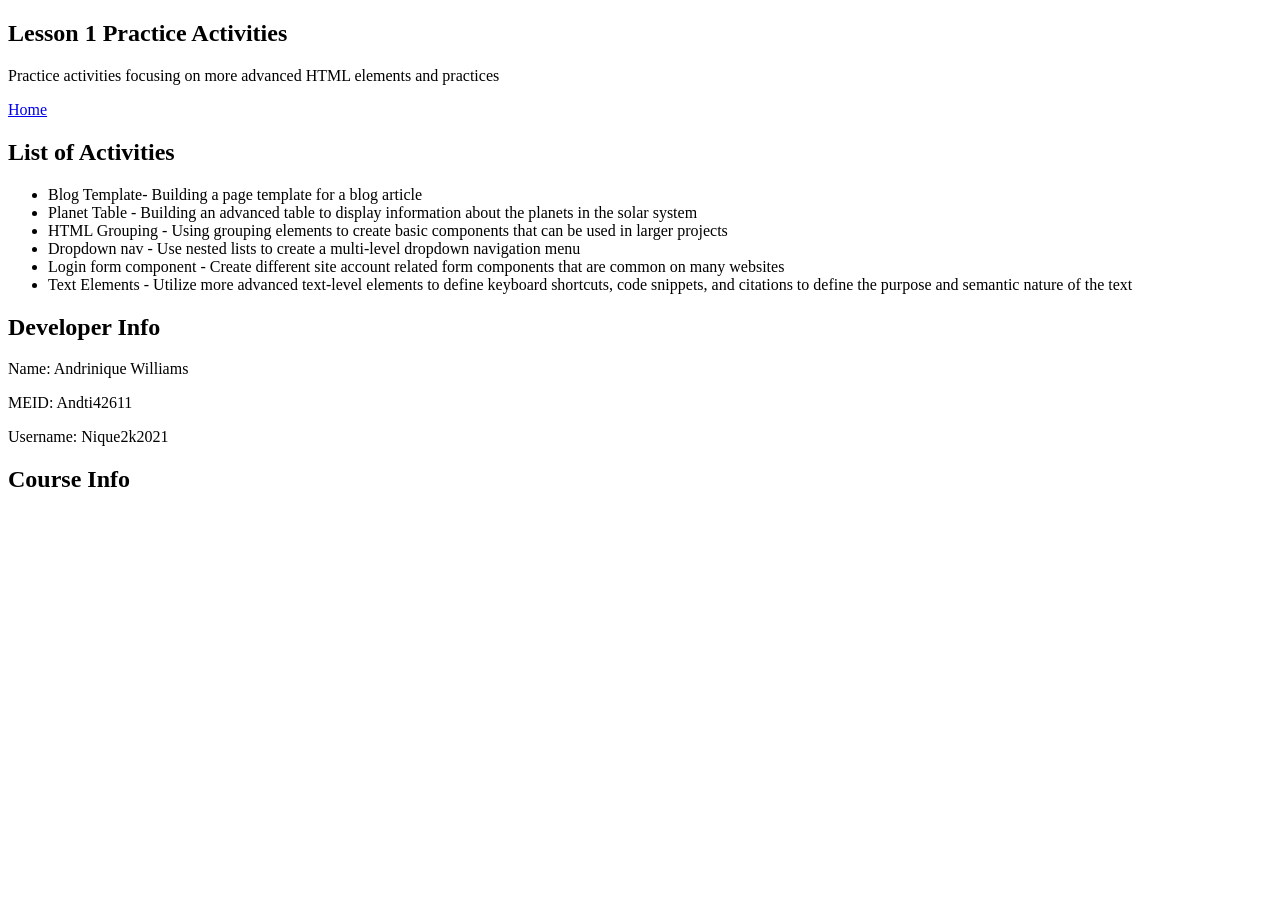
<file: index.html>
<!DOCTYPE html>
<html>
    <head>
        <body>
            <title>HTML Practice Activities-Andrinique Williams</title>
            <nav>
                <a href="cs/main.css"></a>
                <header>
                    <h1>Lesson 1 Practice Activities</h1>
                    <p>Practice activities focusing on more advanced HTML elements and practices</p>
                    <nav>
                        <a href="index.html">Home</a>
                        <a href="blog-template.html"></a>
                        <a href="planets.html"></a>
                        <a href="groups.html"></a>
                        <a href="dropdown-menu.html"></a>
                        <a href="accounts.html"></a>
                        <a href="text-elements.html"></a>
                    </nav>
                    <main>
                        <h2>List of Activities</h2>
                        <ul>
                        <li>Blog Template- Building a page template for a blog article</li>
                        <li>Planet Table - Building an advanced table to display information about the planets in the solar system</li>
                        <li>HTML Grouping - Using grouping elements to create basic components that can be used in larger projects</li>
                        <li>Dropdown nav - Use nested lists to create a multi-level dropdown navigation menu</li>
                        <li>Login form component - Create different site account related form components that are common on many websites</li>
                        <li>Text Elements - Utilize more advanced text-level elements to define keyboard shortcuts, code snippets, and citations to define the purpose and semantic nature of the text </li>
                        </ul>
                        <footer>
                          <h2>Developer Info</h2>
                          <div>
                            <p>Name: Andrinique Williams</p>
                            <p>MEID: Andti42611</p>
                            <p>Username: Nique2k2021</p>
                        </div>
                        <h2>Course Info</h2>
                      </footer>
                    </main>
                </header>
            </nav>
        </body>
    </head>
</html>
</file>
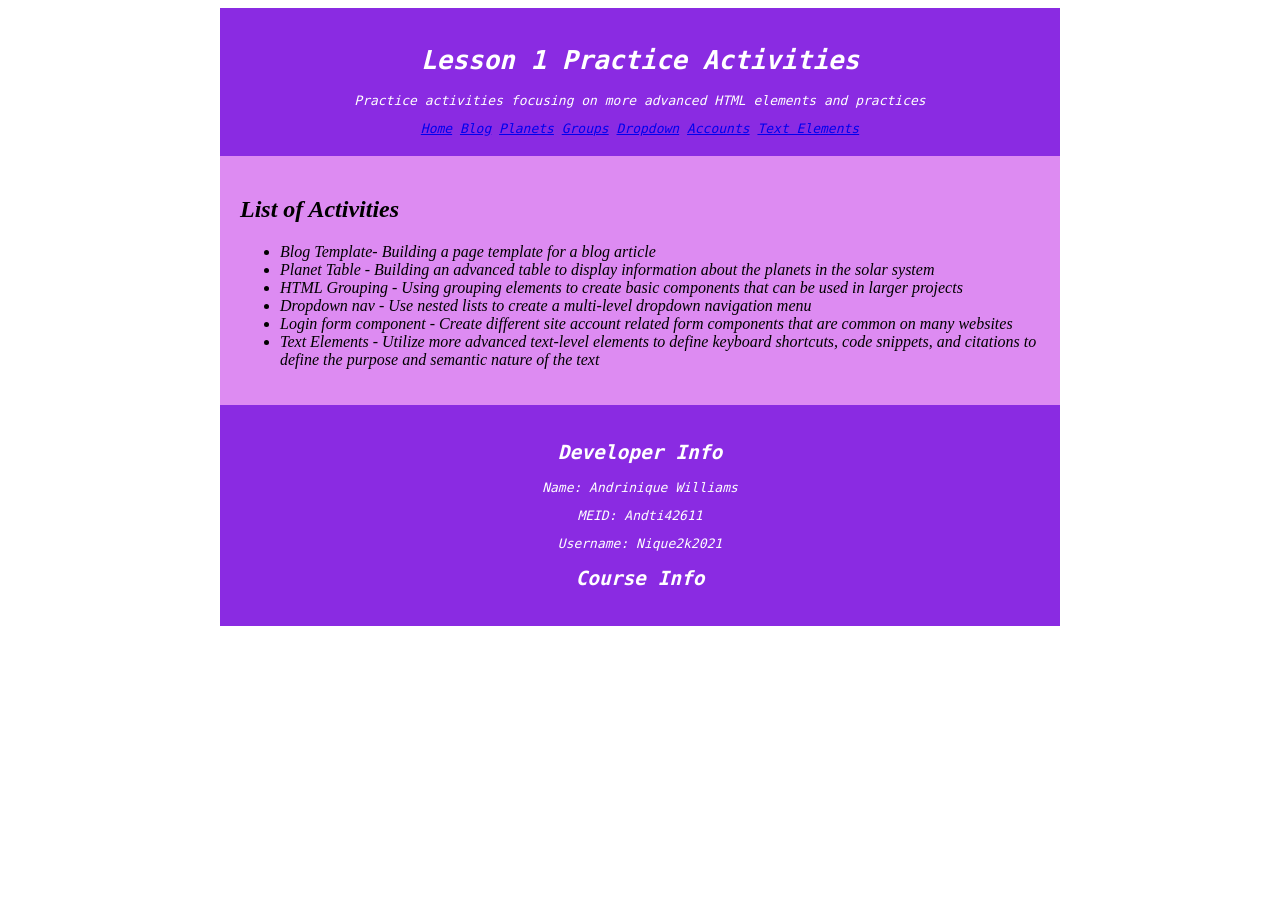
<file: CIS233DA/Lesson Activities/Activities/index.html>
<!DOCTYPE html>
<html lang="en">
            <head>
            <title>HTML Practice Activities-Andrinique Williams</title>
            <link rel="stylesheet" href="css/main.css">
            </head>
            <body>
                <header>
                    <h1>Lesson 1 Practice Activities</h1>
                    <p>Practice activities focusing on more advanced HTML elements and practices</p>
                    <nav>
                        <a href="index.html">Home</a>
                        <a href="blog-template.html">Blog</a>
                        <a href="planets.html">Planets</a>
                        <a href="groups.html">Groups</a>
                        <a href="dropdown-menu.html">Dropdown</a>
                        <a href="accounts.html">Accounts</a>
                        <a href="text-elements.html">Text Elements</a>
                    </nav>
                    </header>
                    <main>
                        <h2>List of Activities</h2>
                        <ul>
                        <li>Blog Template- Building a page template for a blog article</li>
                        <li>Planet Table - Building an advanced table to display information about the planets in the solar system</li>
                        <li>HTML Grouping - Using grouping elements to create basic components that can be used in larger projects</li>
                        <li>Dropdown nav - Use nested lists to create a multi-level dropdown navigation menu</li>
                        <li>Login form component - Create different site account related form components that are common on many websites</li>
                        <li>Text Elements - Utilize more advanced text-level elements to define keyboard shortcuts, code snippets, and citations to define the purpose and semantic nature of the text </li>
                        </ul>
                    </main>
                        <footer>
                          <h2>Developer Info</h2>
                          <div>
                            <p>Name: Andrinique Williams</p>
                            <p>MEID: Andti42611</p>
                            <p>Username: Nique2k2021</p>
                        </div>
                        <h2>Course Info</h2>
                      </footer>
                </main>
        </body>
</html>
</file>
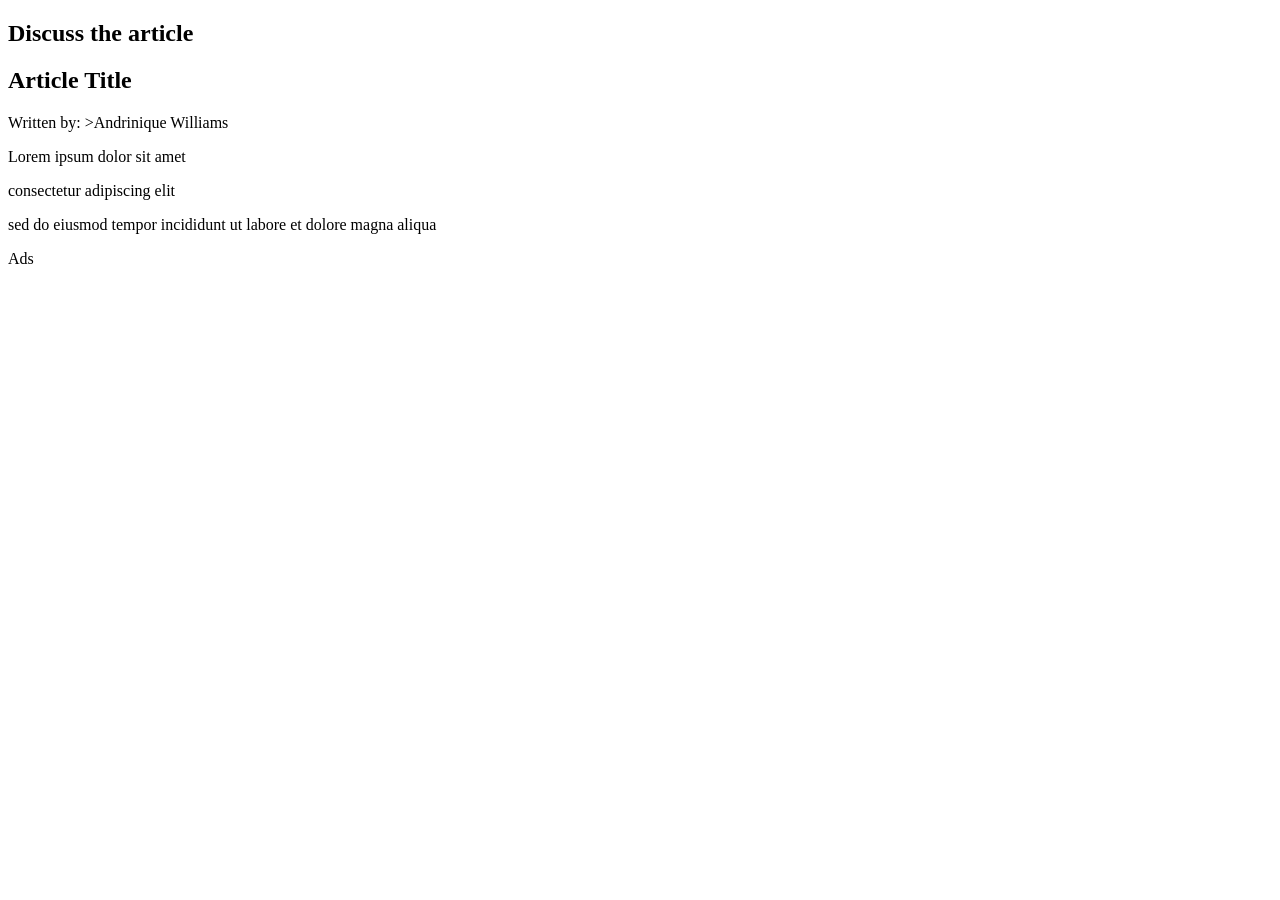
<file: blog-template.html>
<!DOCTYPE html>
<html lang="en">
    <main>
            <section id="discussions">
                <h2>Discuss the article</h2></section>
            <aside class="ad-container"></aside>
            <article>
            <h2>Article Title</h2>
            <p id="author">Written by: <span id="auther name">>Andrinique Williams</span></p>
        <p>Lorem ipsum dolor sit amet</p>
        <p>consectetur adipiscing elit</p>
        <p>sed do eiusmod tempor incididunt ut labore et dolore magna aliqua</p>
        </article>
        <div id="discussion-placeholder"></div>
        <aside class="ad-container">
            <p class="ad-notice">Ads</p>
            <div id="article-ad"></div>
        </aside>
        
        </html>
</file>
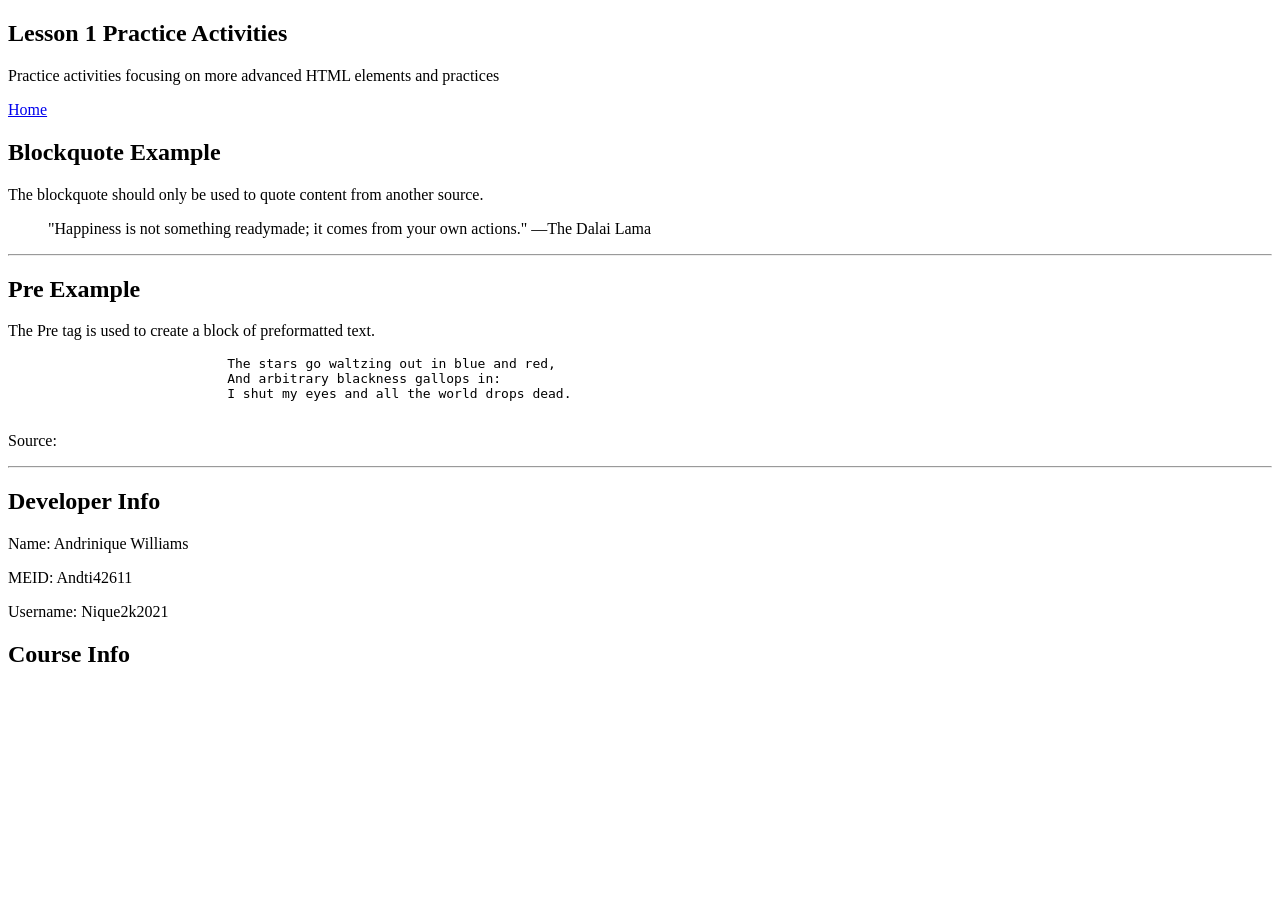
<file: groups.html>
<!DOCTYPE html>
<html>
    <head>
        <body>
            <title>HTML Practice Activities-Andrinique Williams</title>
            <nav>
                <a href="css/main.css"></a>
                <header>
                    <h1>Lesson 1 Practice Activities</h1>
                    <p>Practice activities focusing on more advanced HTML elements and practices</p>
                    <nav>
                        <a href="index.html">Home</a>
                        <a href="blog-template.html"></a>
                        <a href="planets.html"></a>
                        <a href="groups.html"></a>
                        <a href="dropdown-menu.html"></a>
                        <a href="accounts.html"></a>
                        <a href="text-elements.html"></a>
                    </nav>
                    <main>
                        <h2>Blockquote Example</h2>
                        <p>The blockquote should only be used to quote content from another source.</p>
                        <blockquote>"Happiness is not something readymade; it comes from your own actions." —The Dalai Lama </blockquote>
                        <blockquote cite="https://www.goodhousekeeping.com/health/wellness/g2401/inspirational-quotes/"></blockquote>                        <hr>

                        <h2>Pre Example</h2>
                        <p>The Pre tag is used to create a block of preformatted text. </p>
                        <pre class="poem">
                            The stars go waltzing out in blue and red,
                            And arbitrary blackness gallops in: 
                            I shut my eyes and all the world drops dead.
                        </pre>
                        <p>Source: <a href="https://www.familyfriendpoems.com/collection/poems-with-tercets/"></a></p>                        
                        
                        <hr>
                        
                        <footer>
                          <h2>Developer Info</h2>
                          <div>
                            <p>Name: Andrinique Williams</p>
                            <p>MEID: Andti42611</p>
                            <p>Username: Nique2k2021</p>
                        </div>
                        <h2>Course Info</h2>
                      </footer>
                    </main>
                </header>
            </nav>
        </body>
    </head>
</html>
</file>
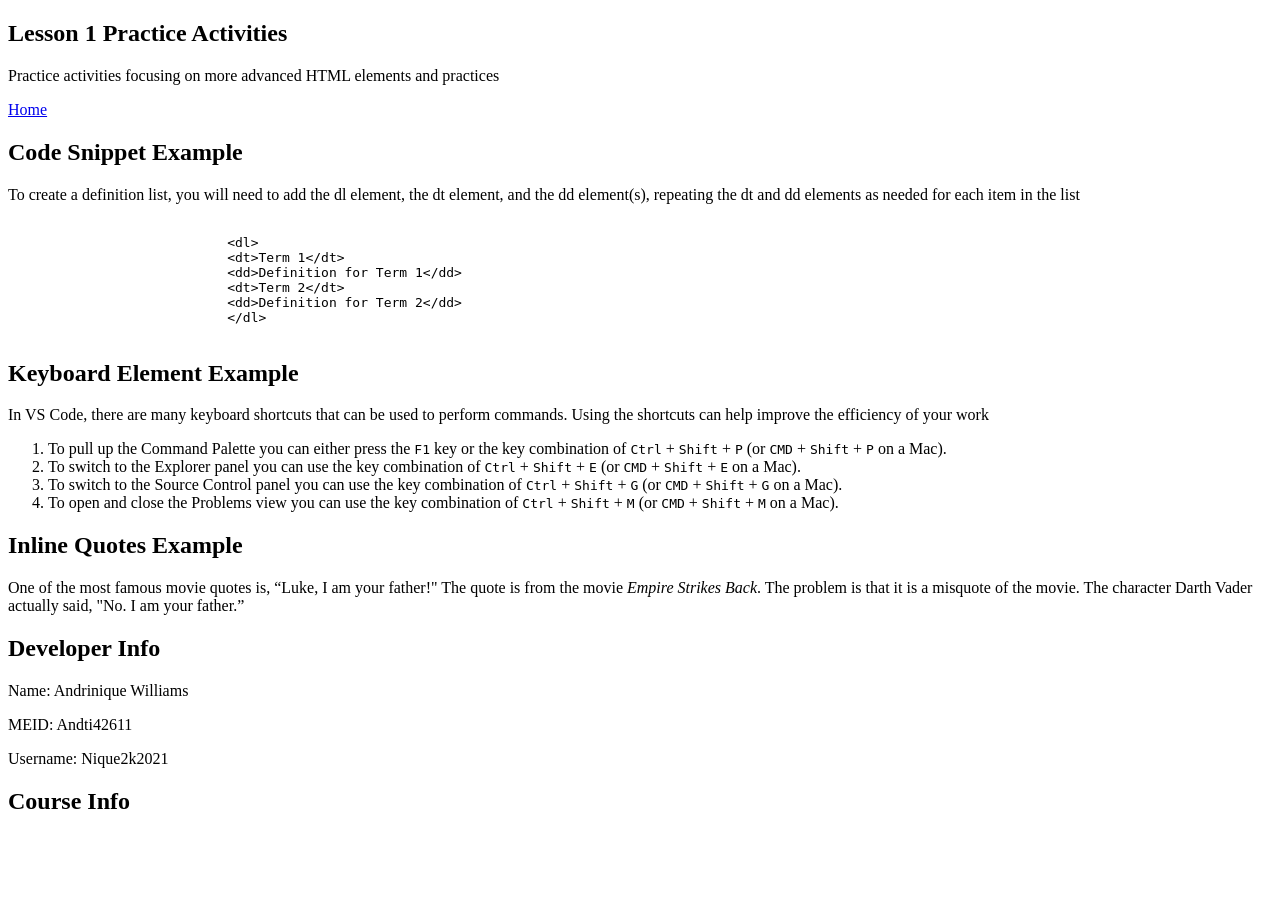
<file: text-elements.html>
<!DOCTYPE html>
<html>
    <head>
        <body>
            <title>HTML Practice Activities-Andrinique Williams</title>
            <nav>
                <a href="css/main.css"></a>
                <header>
                    <h1>Lesson 1 Practice Activities</h1>
                    <p>Practice activities focusing on more advanced HTML elements and practices</p>
                    <nav>
                        <a href="index.html">Home</a>
                        <a href="blog-template.html"></a>
                        <a href="planets.html"></a>
                        <a href="groups.html"></a>
                        <a href="dropdown-menu.html"></a>
                        <a href="accounts.html"></a>
                        <a href="text-elements.html"></a>
                    </nav>
                    <main>
                        <h2>Code Snippet Example</h2>
                        <p>To create a definition list, you will need to add the dl element, the dt element, and the dd element(s), 
                            repeating the dt and dd elements as needed for each item in the list</p>
                            <div class="code-snippet">
                            <pre><code>
                            &lt;dl&gt;
                            &lt;dt&gt;Term 1&lt;/dt&gt;
                            &lt;dd&gt;Definition for Term 1&lt;/dd&gt;
                            &lt;dt&gt;Term 2&lt;/dt&gt;
                            &lt;dd&gt;Definition for Term 2&lt;/dd&gt;
                            &lt;/dl&gt;
                                </code></pre>
                            </div>                        

                        <h2>Keyboard Element Example</h2>
                        <p>In VS Code, there are many keyboard shortcuts that can be used to perform commands. 
                            Using the shortcuts can help improve the efficiency of your work</p>
                            <ol>
                                <li>To pull up the Command Palette you can either press the <kbd>F1</kbd> key or the key combination of <kbd>Ctrl</kbd> + <kbd>Shift</kbd> + <kbd>P</kbd> (or <kbd>CMD</kbd> + <kbd>Shift</kbd> + <kbd>P</kbd> on a Mac).</li>
                                <li>To switch to the Explorer panel you can use the key combination of <kbd>Ctrl</kbd> + <kbd>Shift</kbd> + <kbd>E</kbd> (or <kbd>CMD</kbd> + <kbd>Shift</kbd> + <kbd>E</kbd> on a Mac).</li>
                                <li>To switch to the Source Control panel you can use the key combination of <kbd>Ctrl</kbd> + <kbd>Shift</kbd> + <kbd>G</kbd> (or <kbd>CMD</kbd> + <kbd>Shift</kbd> + <kbd>G</kbd> on a Mac).</li>
                                <li>To open and close the Problems view you can use the key combination of <kbd>Ctrl</kbd> + <kbd>Shift</kbd> + <kbd>M</kbd> (or <kbd>CMD</kbd> + <kbd>Shift</kbd> + <kbd>M</kbd> on a Mac).</li>
                            </ol>

                        <h2>Inline Quotes Example</h2>
                        <p>One of the most famous movie quotes is, <q>Luke, I am your father!" The quote is from the movie <cite>Empire Strikes Back</cite>. 
                            The problem is that it is a misquote of the movie. The character Darth Vader actually said, "No. I am your father.</q></p>
                
                    
                        <footer>
                          <h2>Developer Info</h2>
                          <div>
                            <p>Name: Andrinique Williams</p>
                            <p>MEID: Andti42611</p>
                            <p>Username: Nique2k2021</p>
                        </div>
                        <h2>Course Info</h2>
                      </footer>
                    </main>
                </header>
            </nav>
        </body>
    </head>
</html>
</file>
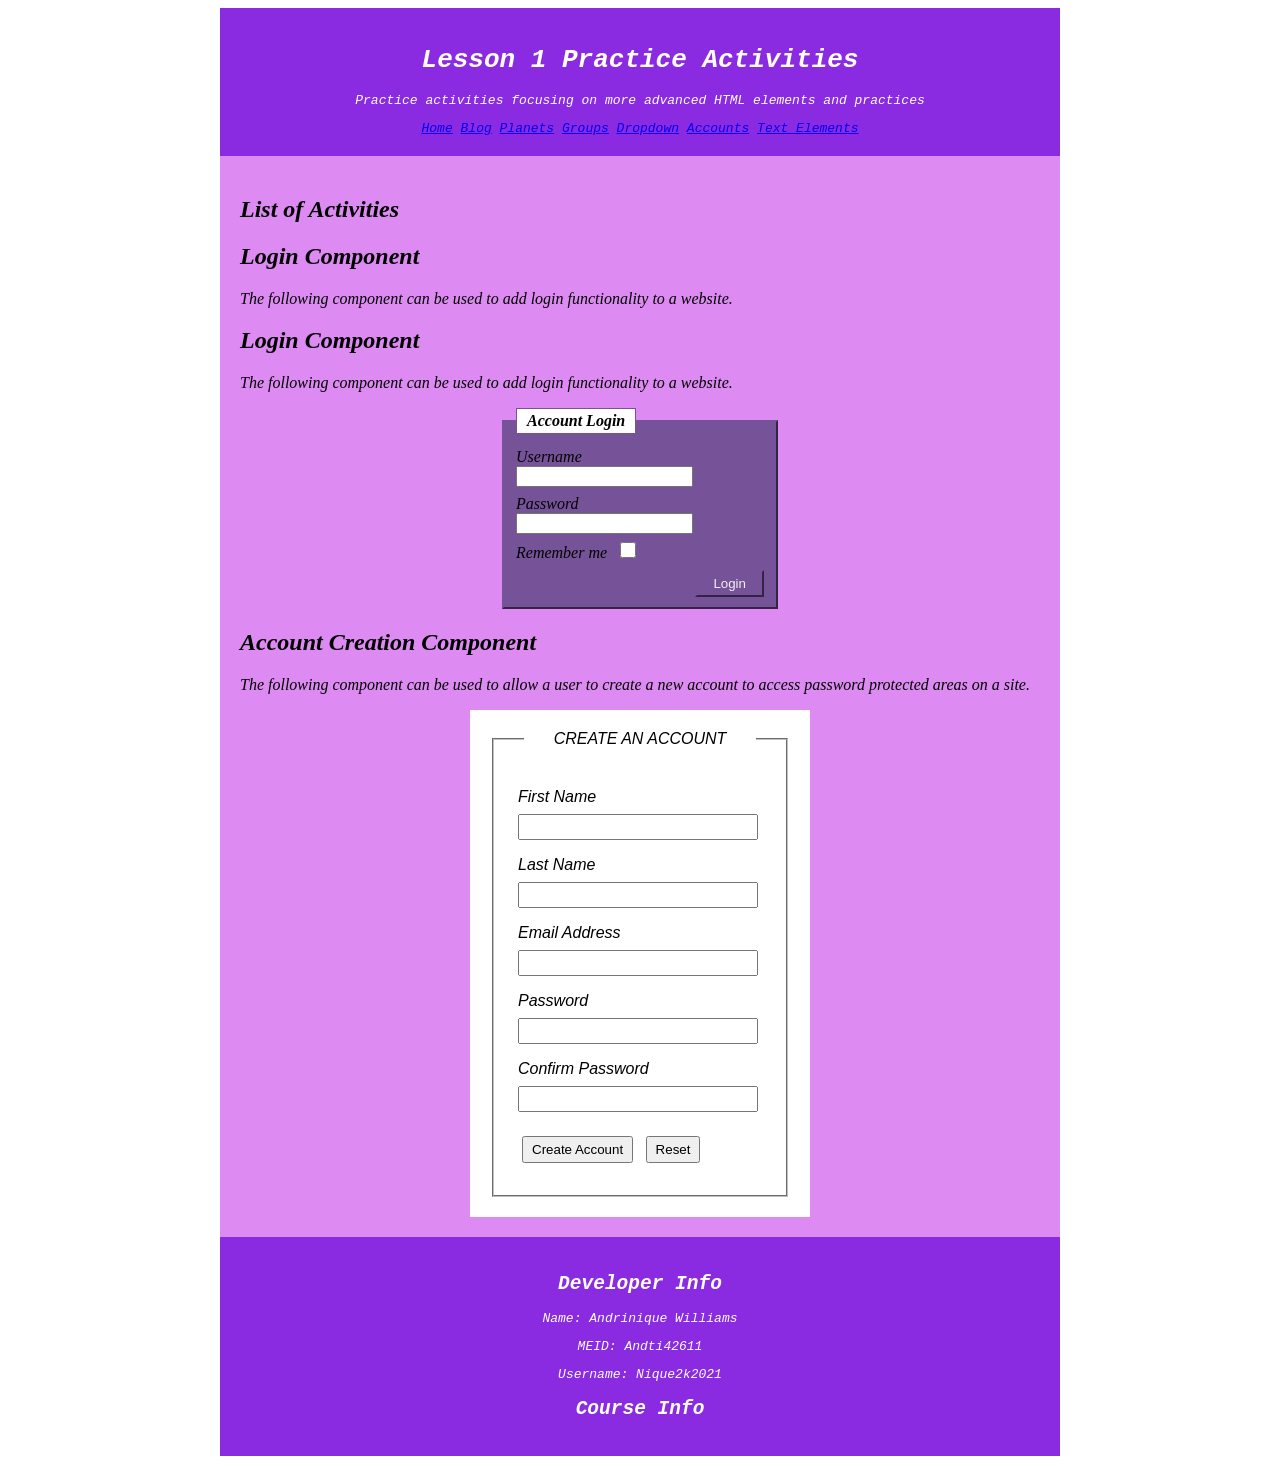
<file: CIS233DA/Lesson Activities/Activities/accounts.html>
<!DOCTYPE html>
<html lang="en">
            <head>
            <title>HTML Practice Activities-Andrinique Williams</title>
            <link rel="stylesheet" href="css/main.css">
            </head>
            <body>
                <header>
                    <h1>Lesson 1 Practice Activities</h1>
                    <p>Practice activities focusing on more advanced HTML elements and practices</p>
                    <nav>
                        <a href="index.html">Home</a>
                        <a href="blog-template.html">Blog</a>
                        <a href="planets.html">Planets</a>
                        <a href="groups.html">Groups</a>
                        <a href="dropdown-menu.html">Dropdown</a>
                        <a href="accounts.html">Accounts</a>
                        <a href="text-elements.html">Text Elements</a>
                    </nav>
                    </header>
                    <main>
                        <h2>List of Activities</h2>
                        <h2>Login Component</h2>
                        <p>The following component can be used to add login functionality to a website.</p>

                        <h2>Login Component</h2>
                        <p>The following component can be used to add login functionality to a website.</p>
                        <form id="form-login" action="https://secure.riosalado.edu/cis-course-resources/postscript.aspx" method="post">
                        <fieldset>
                            <legend>Account Login</legend>
                            <div class="field-group">
                            <label for="login-username">Username</label>
                        <input type="text" id="login-username" name="login-username" required>
                        </div>
                        <div class="field-group">
                        <label for="login-password">Password</label>
                        <input type="password" id="login-password" name="login-password" required>
                     </div>
                        <div class="field-group">
                        <label for="remember-me">Remember me</label>
                        <input type="checkbox" id="remember-me" name="remember-me">
                    </div>
                         <button type="submit">Login</button>
                    </fieldset>
                    
                    </form>

                        <h2>Account Creation Component</h2>
                        <p>The following component can be used to allow a user to create a new account to access
                            password protected areas on a site.</p>

                            <form id="account-creation" action="https://secure.riosalado.edu/cis-course-resources/postscript.aspx" method="post">
                                <fieldset>
                                  <legend>Create an Account</legend>
                                  <div class="field-group">
                                    <label for="first-name">First Name</label>
                                    <input type="text" id="first-name" name="first-name" required>
                                  </div>
                                  <div class="field-group">
                                    <label for="last-name">Last Name</label>
                                    <input type="text" id="last-name" name="last-name" required>
                                  </div>
                                  <div class="field-group">
                                    <label for="email">Email Address</label>
                                    <input type="email" id="email" name="email" required>
                                  </div>
                                  <div class="field-group">
                                    <label for="password">Password</label>
                                    <input type="password" id="password" name="password" required pattern="(?=.*\d)(?=.*[a-z])(?=.*[A-Z]).{6,}">
                                  </div>
                                  <div class="field-group">
                                    <label for="confirm-password">Confirm Password</label>
                                    <input type="password" id="confirm-password" name="confirm-password" required pattern="(?=.*\d)(?=.*[a-z])(?=.*[A-Z]).{6,}">
                                  </div>
                                  <button type="submit">Create Account</button>
                                  <button type="reset">Reset</button>
                                </fieldset>
                              </form>
                              
                    </main>
                        <footer>
                          <h2>Developer Info</h2>
                          <div>
                            <p>Name: Andrinique Williams</p>
                            <p>MEID: Andti42611</p>
                            <p>Username: Nique2k2021</p>
                        </div>
                        <h2>Course Info</h2>
                      </footer>
                </main>
        </body>
</html>
</file>
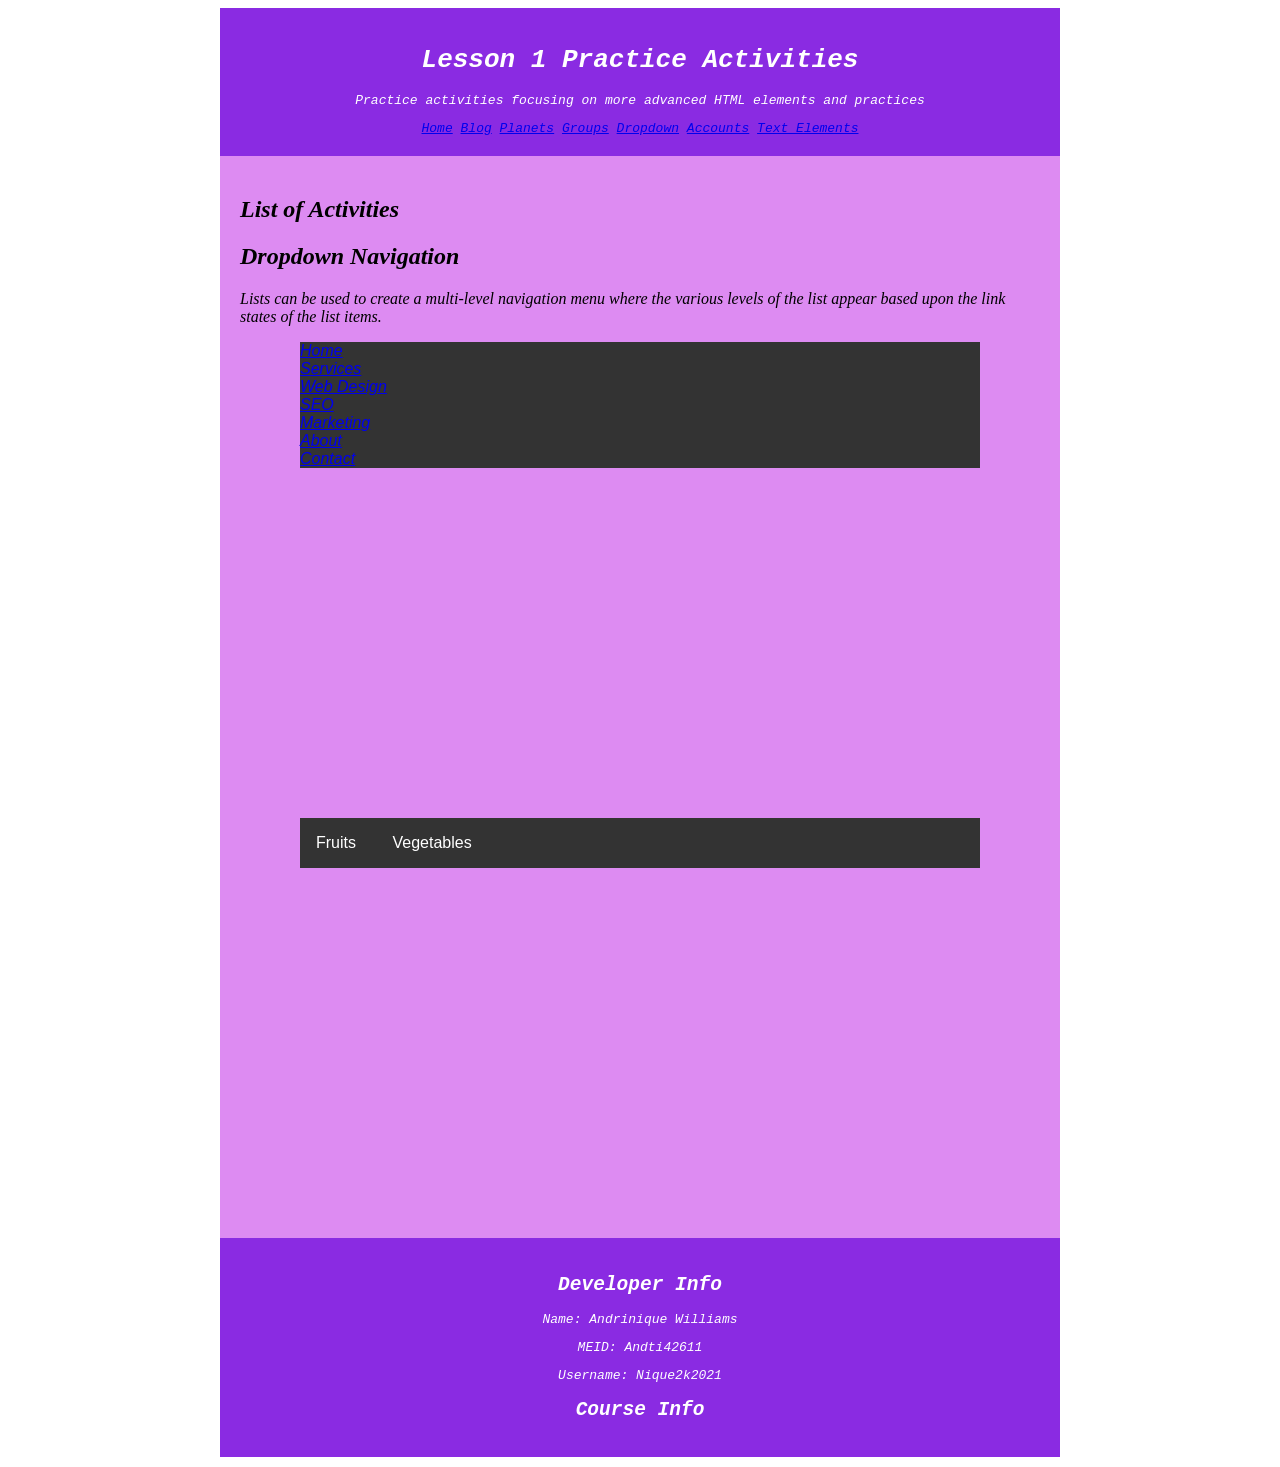
<file: CIS233DA/Lesson Activities/Activities/dropdown-menu.html>
<!DOCTYPE html>
<html lang="en">
            <head>
            <title>HTML Practice Activities-Andrinique Williams</title>
            <link rel="stylesheet" href="css/main.css">
            </head>
            <body>
                <header>
                    <h1>Lesson 1 Practice Activities</h1>
                    <p>Practice activities focusing on more advanced HTML elements and practices</p>
                    <nav>
                        <a href="index.html">Home</a>
                        <a href="blog-template.html">Blog</a>
                        <a href="planets.html">Planets</a>
                        <a href="groups.html">Groups</a>
                        <a href="dropdown-menu.html">Dropdown</a>
                        <a href="accounts.html">Accounts</a>
                        <a href="text-elements.html">Text Elements</a>
                    </nav>
                    </header>
                    <main>
                        <h2>List of Activities</h2>
                        <h2>Dropdown Navigation</h2>
                        <p>Lists can be used to create a multi-level navigation menu where the various levels of 
                           the list appear based upon the link states of the list items.</p>
                           <nav class="dropdown-nav">
                            <ul>
                                <li><a href="#">Home</a></li>
                                <li>
                                  <a href="#">Services</a>
                                  <ul>
                                    <li><a href="#">Web Design</a></li>
                                    <li><a href="#">SEO</a></li>
                                    <li><a href="#">Marketing</a></li>
                                  </ul>
                                </li>
                                <li><a href="#">About</a></li>
                                <li><a href="#">Contact</a></li>
                              </ul>
                          </nav>
                          <nav class="dropdown-nav">
                            <ul>
                              <li class="dropdown">
                                <button>Fruits</button>
                                <ul>
                                  <li><a href="#">Pomes</a></li>
                                  <li><a href="#">Drupes</a></li>
                                  <li><a href="#">Berries</a></li>
                                  <li><a href="#">Melons</a></li>
                                  <li><a href="#">Citrus</a></li>
                                  <li><a href="#">Tropical</a></li>
                                </ul>
                              </li>
                              <li class="dropdown">
                                <button>Vegetables</button>
                                <ul>
                                  <li><a href="#">Brassica</a></li>
                                  <li><a href="#">Fruit Vegetables</a></li>
                                  <li><a href="#">Gourds</a></li>
                                  <li><a href="#">Greens</a></li>
                                  <li><a href="#">Fungus</a></li>
                                  <li><a href="#">Root</a></li>
                                  <li><a href="#">Pod</a></li>
                                </ul>
                              </li>
                            </ul>
                          </nav>
                    </main>
                        <footer>
                          <h2>Developer Info</h2>
                          <div>
                            <p>Name: Andrinique Williams</p>
                            <p>MEID: Andti42611</p>
                            <p>Username: Nique2k2021</p>
                        </div>
                        <h2>Course Info</h2>
                      </footer>
                </main>
        </body>
</html>
</file>
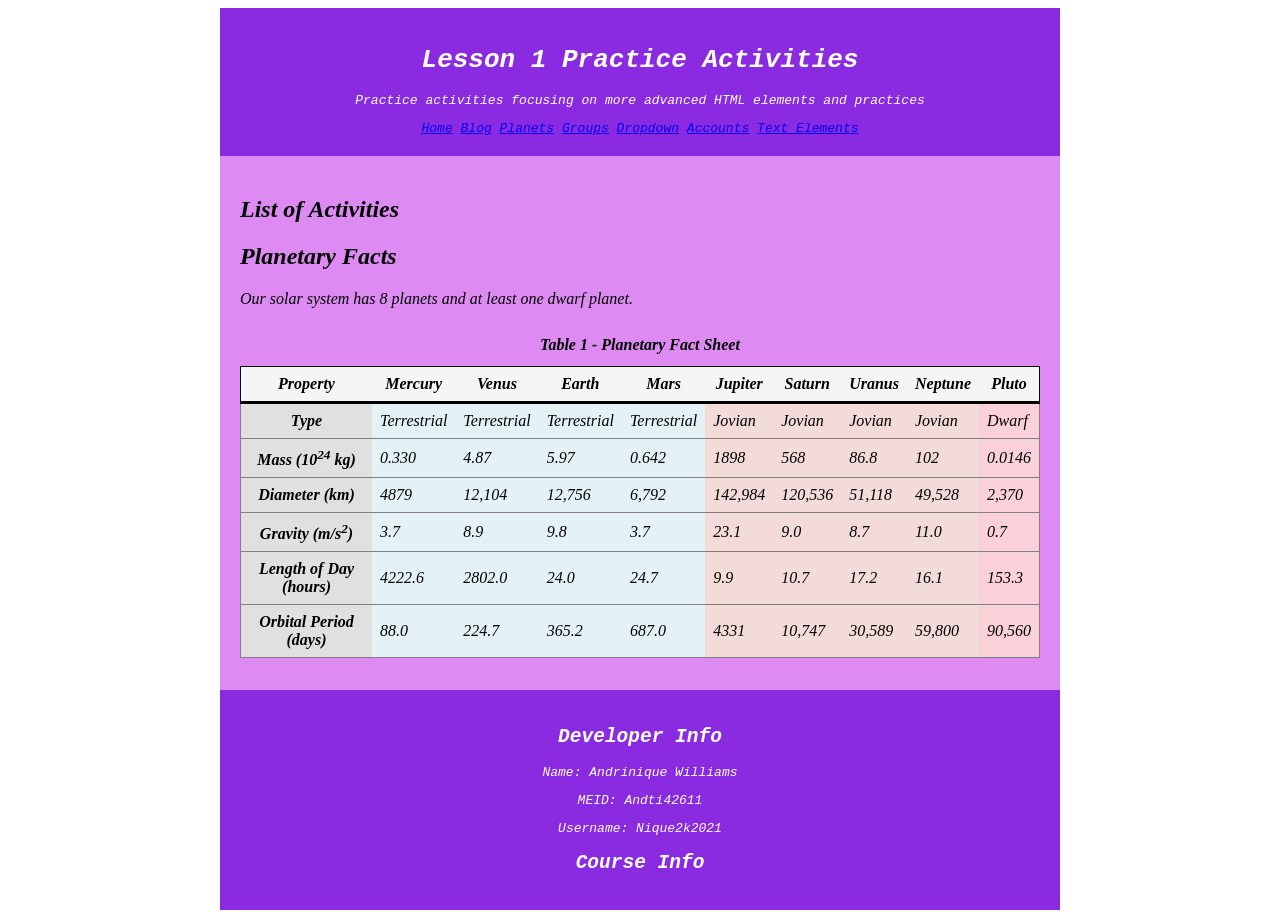
<file: CIS233DA/Lesson Activities/Activities/planets.html>
<!DOCTYPE html>
<html lang="en">
            <head>
            <title>HTML Practice Activities-Andrinique Williams</title>
            <link rel="stylesheet" href="css/main.css">
            </head>
            <body>
                <header>
                    <h1>Lesson 1 Practice Activities</h1>
                    <p>Practice activities focusing on more advanced HTML elements and practices</p>
                    <nav>
                        <a href="index.html">Home</a>
                        <a href="blog-template.html">Blog</a>
                        <a href="planets.html">Planets</a>
                        <a href="groups.html">Groups</a>
                        <a href="dropdown-menu.html">Dropdown</a>
                        <a href="accounts.html">Accounts</a>
                        <a href="text-elements.html">Text Elements</a>
                    </nav>
                    </header>
                    <main>
                        <h2>List of Activities</h2>
                        <h2>Planetary Facts</h2>
                        <p>Our solar system has 8 planets and at least one dwarf planet.</p>
                        <table>
                        <caption>Table 1 - Planetary Fact Sheet</caption>
                            <colgroup id="properties" span="1"></colgroup>
                            <colgroup id="terrestrial" span="4"></colgroup>
                            <colgroup id="jovian" span="4"></colgroup>
                            <colgroup id="dwarf" span="1"></colgroup>
                            <thead>
                              <tr>
                                <th>Property</th>
                                <th>Mercury</th>
                                <th>Venus</th>
                                <th>Earth</th>
                                <th>Mars</th>
                                <th>Jupiter</th>
                                <th>Saturn</th>
                                <th>Uranus</th>
                                <th>Neptune</th>
                                <th>Pluto</th>
                              </tr>
                            </thead>
                            <tbody>
                              <tr>
                                <th>Type</th>
                                <td>Terrestrial</td>
                                <td>Terrestrial</td>
                                <td>Terrestrial</td>
                                <td>Terrestrial</td>
                                <td>Jovian</td>
                                <td>Jovian</td>
                                <td>Jovian</td>
                                <td>Jovian</td>
                                <td>Dwarf</td>
                              </tr>
                              <tr>
                                <th>Mass (10<sup>24</sup> kg)</th>
                                <td>0.330</td>
                                <td>4.87</td>
                                <td>5.97</td>
                                <td>0.642</td>
                                <td>1898</td>
                                <td>568</td>
                                <td>86.8</td>
                                <td>102</td>
                                <td>0.0146</td>
                              </tr>
                              <tr>
                                <th>Diameter (km)</th>
                                <td>4879</td>
                                <td>12,104</td>
                                <td>12,756</td>
                                <td>6,792</td>
                                <td>142,984</td>
                                <td>120,536</td>
                                <td>51,118</td>
                                <td>49,528</td>
                                <td>2,370</td>
                              </tr>
                              <tr>
                                <th>Gravity (m/s<sup>2</sup>)</th>
                                <td>3.7</td>
                                <td>8.9</td>
                                <td>9.8</td>
                                <td>3.7</td>
                                <td>23.1</td>
                                <td>9.0</td>
                                <td>8.7</td>
                                <td>11.0</td>
                                <td>0.7</td>
                              </tr>
                              <tr>
                                <th>Length of Day (hours)</th>
                                <td>4222.6</td>
                                <td>2802.0</td>
                                <td>24.0</td>
                                <td>24.7</td>
                                <td>9.9</td>
                                <td>10.7</td>
                                <td>17.2</td>
                                <td>16.1</td>
                                <td>153.3</td>
                              </tr>
                              <tr>
                                <th>Orbital Period (days)</th>
                                <td>88.0</td>
                                <td>224.7</td>
                                <td>365.2</td>
                                <td>687.0</td>
                                <td>4331</td>
                                <td>10,747</td>
                                <td>30,589</td>
                                <td>59,800</td>
                                <td>90,560</td>
                              </tr>
                            </tbody>
                          </table>
                        
                    </main>
                        <footer>
                          <h2>Developer Info</h2>
                          <div>
                            <p>Name: Andrinique Williams</p>
                            <p>MEID: Andti42611</p>
                            <p>Username: Nique2k2021</p>
                        </div>
                        <h2>Course Info</h2>
                      </footer>
                </main>
        </body>
</html>
</file>
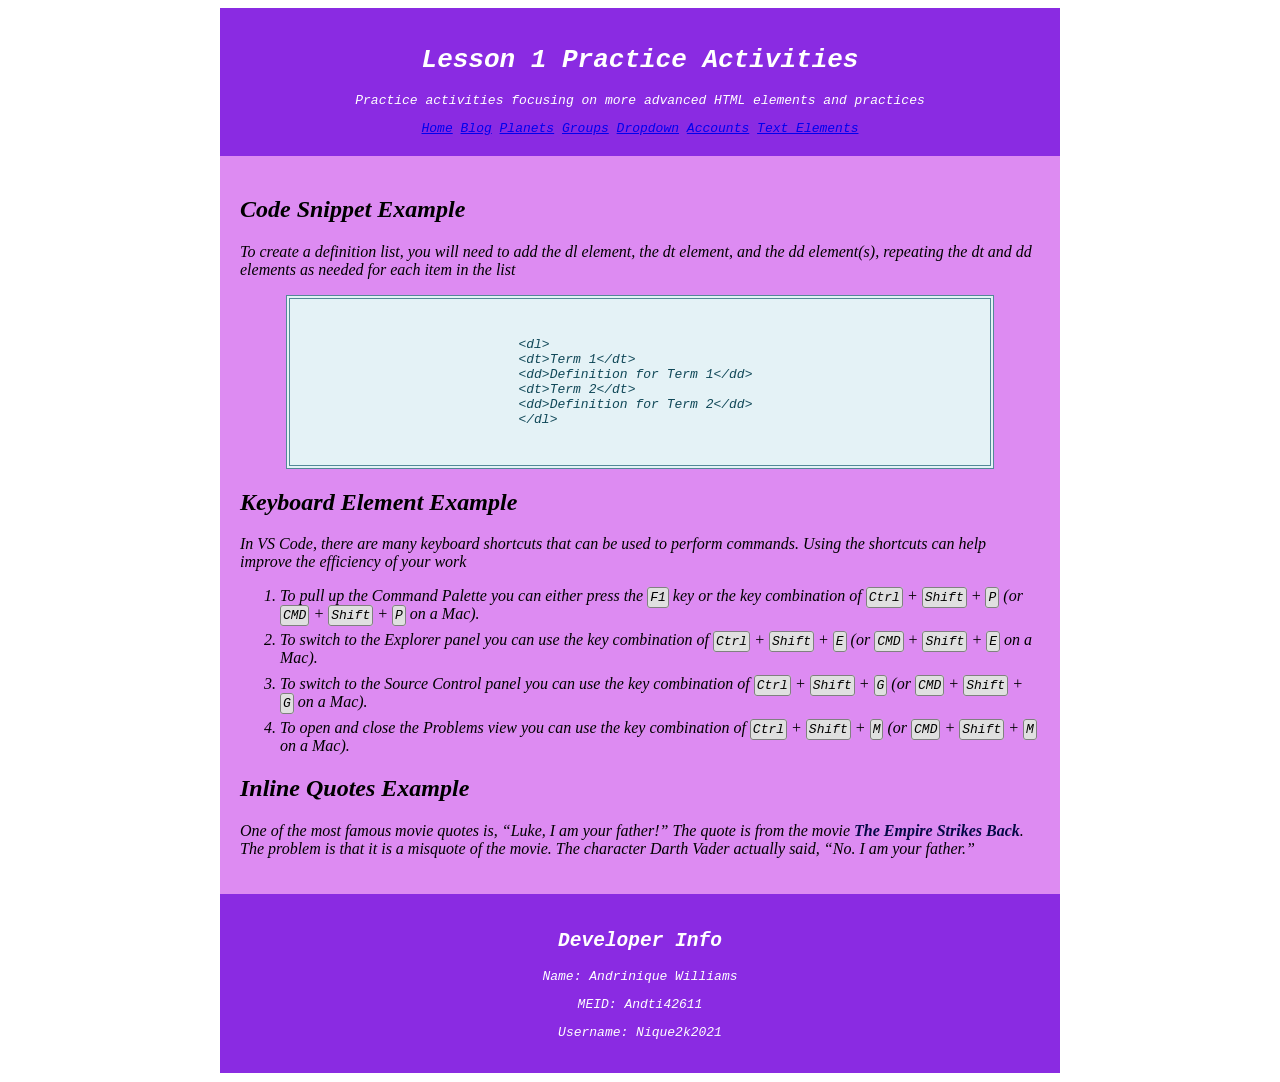
<file: CIS233DA/Lesson Activities/Activities/text-elements.html>
<!DOCTYPE html>
<html lang="en">

        <head>
            <title>HTML Practice Activities-Andrinique Williams</title>
            <link rel="stylesheet" href="css/main.css">
        </head>
            <body>
                <header>
                    <h1>Lesson 1 Practice Activities</h1>
                    <p>Practice activities focusing on more advanced HTML elements and practices</p>
                    <nav>
                        <a href="index.html">Home</a>
                        <a href="blog-template.html">Blog</a>
                        <a href="planets.html">Planets</a>
                        <a href="groups.html">Groups</a>
                        <a href="dropdown-menu.html">Dropdown</a>
                        <a href="accounts.html">Accounts</a>
                        <a href="text-elements.html">Text Elements</a>
                    </nav>
                </header>
                    
                    <main>
                        <h2>Code Snippet Example</h2>
                        <p>To create a definition list, you will need to add the dl element, the dt element, and the dd element(s), 
                            repeating the dt and dd elements as needed for each item in the list</p>
                        <div class="code-snippet">
                            <pre><code>
                            &lt;dl&gt;
                            &lt;dt&gt;Term 1&lt;/dt&gt;
                            &lt;dd&gt;Definition for Term 1&lt;/dd&gt;
                            &lt;dt&gt;Term 2&lt;/dt&gt;
                            &lt;dd&gt;Definition for Term 2&lt;/dd&gt;
                            &lt;/dl&gt;
                                </code></pre>
                            </div>                        

                        <h2>Keyboard Element Example</h2>
                        <p>In VS Code, there are many keyboard shortcuts that can be used to perform commands. 
                            Using the shortcuts can help improve the efficiency of your work</p>
                            <ol>
                                <li>To pull up the Command Palette you can either press the <kbd>F1</kbd> key or the key combination of <kbd>Ctrl</kbd> + <kbd>Shift</kbd> + <kbd>P</kbd> (or <kbd>CMD</kbd> + <kbd>Shift</kbd> + <kbd>P</kbd> on a Mac).</li>
                                <li>To switch to the Explorer panel you can use the key combination of <kbd>Ctrl</kbd> + <kbd>Shift</kbd> + <kbd>E</kbd> (or <kbd>CMD</kbd> + <kbd>Shift</kbd> + <kbd>E</kbd> on a Mac).</li>
                                <li>To switch to the Source Control panel you can use the key combination of <kbd>Ctrl</kbd> + <kbd>Shift</kbd> + <kbd>G</kbd> (or <kbd>CMD</kbd> + <kbd>Shift</kbd> + <kbd>G</kbd> on a Mac).</li>
                                <li>To open and close the Problems view you can use the key combination of <kbd>Ctrl</kbd> + <kbd>Shift</kbd> + <kbd>M</kbd> (or <kbd>CMD</kbd> + <kbd>Shift</kbd> + <kbd>M</kbd> on a Mac).</li>
                            </ol>

                        <h2>Inline Quotes Example</h2>
                        <p>One of the most famous movie quotes is, <q>Luke, I am your father!</q> The quote is from the movie <cite>The Empire Strikes Back</cite>. 
                            The problem is that it is a misquote of the movie. The character Darth Vader actually said, <q>No. I am your father.</q></p>
                        </main>
                    <footer>
                        <h2>Developer Info</h2>
                        <div>
                          <p>Name: Andrinique Williams</p>
                          <p>MEID: Andti42611</p>
                          <p>Username: Nique2k2021</p>
                      </div>
                    </footer>
                </body>
            </html>
</file>
<file: CIS233DA/Lesson Activities/Activities/css/main.css>
/*Author: Andrinique Williams*/
header, main, footer {
max-width: 800px;
margin: auto;
padding: 20px;
font-style: italic;
}

header, footer {
    background-color: blueviolet;
    color: white;
    text-align: center;
    font-family: monospace;
}

main {
    background-color: rgb(221, 139, 242);
}

.discussion-placeholder, .ad-container {
    border: 2px solid black;
    padding: 10px;
    width: 90%;
    height: 100px;
}

.ad {
    text-transform: uppercase;
    text-align: center;
}

blockquote {
    width: 500px;
    margin: auto;
    padding: 16px;
    border: 2px solid rgb(5, 9, 71);
    border-left-width: 8px;
    font-size: 24px;
    font-family: 'Times New Roman', Times, serif;
}

pre.poem {
    border-style: solid;
    border-color: hsl(271, 30%, 46%);
    border-width: 6px 1px;
    padding: 12px;
    width: 50%;
    margin-left: 16px;
    background-color: hsl(271, 30%, 95%);

}

ol li {
    margin-bottom: 8px;
}

.code-snippet {
    width: 85%;
    margin: auto;
    padding: 10px;
    background-color: hsl(193, 50%, 93%);
    color: hsl(193, 70%, 20%);
    border: 4px double hsl(193, 30%, 46%);
}

pre {
    white-space: pre-wrap;
}

kbd {
    padding: 2px;
    background-color: hsl(0, 0%, 88%);
    border: 1px solid gray;
    border-radius: 3px;
}


cite {
    color: rgb(5, 9, 71);
    font-weight: bold;
}

table {
    border-collapse: collapse;
    margin: 12px auto;
    border: 1px solid black;
  }

  caption {
    margin: 12px;
    font-weight: bold;
  }

  th, td { 
    padding: 8px;
  }

  tr{
    border: 1px solid gray;
  }

  thead tr {
    background-color: whitesmoke;
    border: 1px solid black;
    border-bottom-width: medium;
  }

  colgroup#properties {
    background-color: hsl(0, 0%, 88%);
  }

  colgroup#terrestrial {
    background-color: hsl(193, 50%, 93%);
  }

  colgroup#jovian {
    background-color: hsl(5, 49%, 90%)
  }

  colgroup#dwarf {
    background-color: hsl(350, 80%, 90%);
  }

  #account-creation {
    width: 300px;
    margin: auto;
    font-family: Verdana, Geneva, sans-serif;
    background-color: white;
    padding: 20px;
  }

  #account-creation fieldset {
    padding: 24px;
  }

  #account-creation legend {
    text-transform: uppercase;
    padding: 0 30px;
    text-align: center;
  }

  #account-creation .field-group {
    margin-top: 16px;
    margin-bottom: 16px;
  }

  #account-creation .field-group label {
    display: block;
    margin: 8px auto;
  }

  #account-creation .field-group input {
    width: 95%;
    display: block;
    height: 20px;
  }

  #account-creation button {
    padding: 4px 8px;
    margin: 8px 4px;
  }

  #form-login {
    width: 35%;
    margin: auto;
  }

  #form-login fieldset {
    border-style: outset;
    border-color: hsl(271, 30%, 46%);
    background-color: hsl(271, 30%, 46%);
  }

  #form-login legend {
    font-weight: bolder;
    background-color: white;
    padding: 3px 10px;
    border: 1px solid hsl(271, 30%, 46%);
  }

  #form-login .field-group {
    margin: 8px 0;
  }

  #form-login .field-group label {
    width: 100px;
    display: inline-block;
  }

  input[type=checkbox] {
    width: 16px;
    height: 16px;
    margin: 0;
  }

  #form-login button {
    float: right;
    border-color: hsl(271, 30%, 46%);
    padding: 4px 16px;
    background-color: hsl(271, 30%, 46%);
    color: hsl(271, 30%, 95%);
  }

  .dropdown-nav {
    background-color: hsl(0, 0%, 20%);
    width: 85%;
    padding: 0;
    margin: 0 auto 350px;
    font-family: Verdana, Geneva, sans-serif;
  }

  .dropdown-nav ul {
    list-style: none;
    margin: 0;
    padding: 0;
  }

  .dropdown {
    display: inline-block;
  }

  .dropdown button {
    border: none;
    background-color: inherit;
    padding: 16px;
    color: white;
    font-size: 16px;
  }

  .dropdown:hover button {
    background-color: hsl(200, 100%, 40%);
  }

  .dropdown ul {
    display: none;
    background-color: hsl(0, 0%, 98%);
    min-width: 150px;
  }

  .dropdown:hover ul {
    display: block;
    position: absolute;
  }

  .dropdown a {
    padding: 16px;
    color: black;
    display: block;
    text-decoration: none;
    font-size: 16px;
  }

  .dropdown a:hover {
    background-color: hsl(200, 53%, 86%);
  }
</file>
